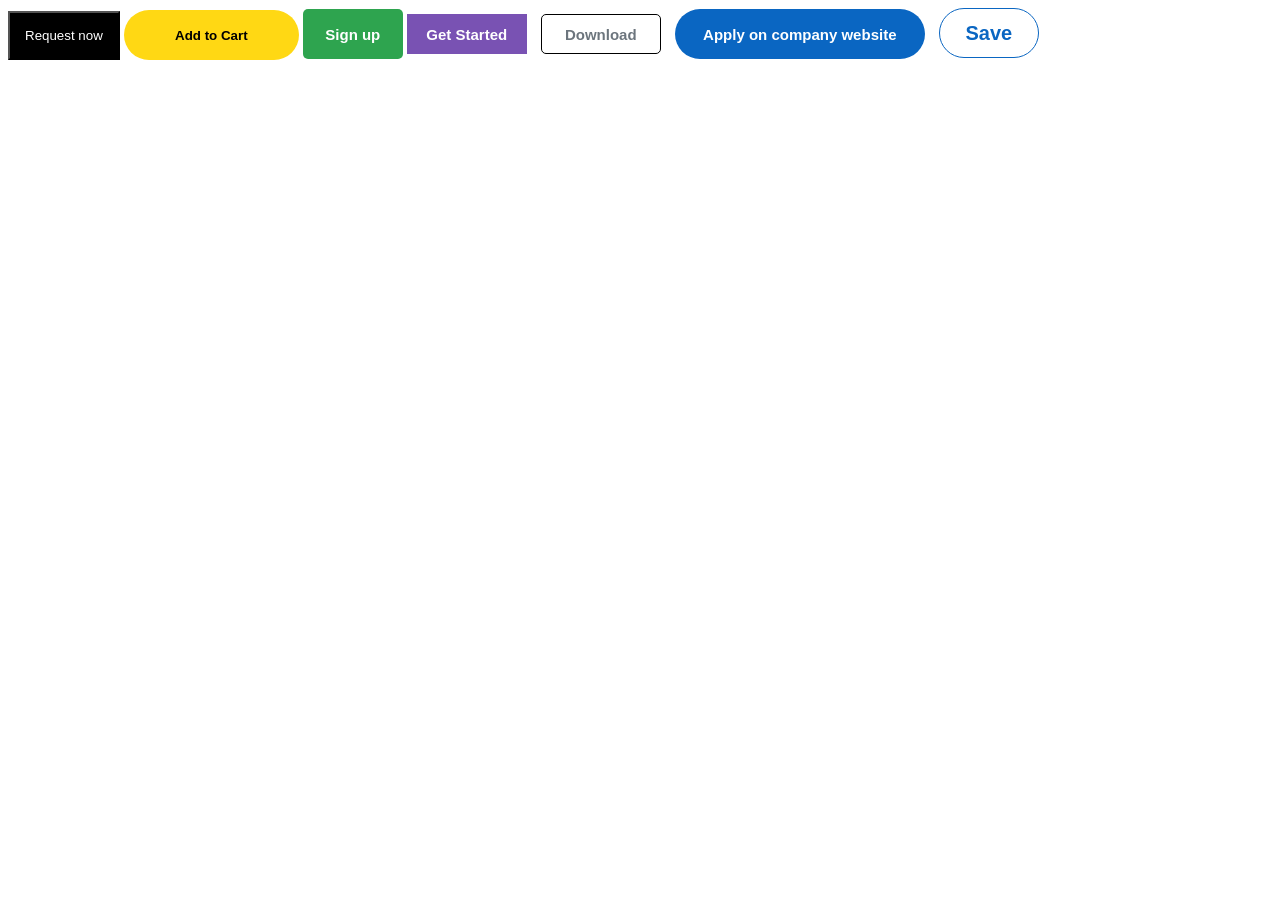
<file: DAY3/basic.html>
<!DOCTYPE html>
<html lang="en">
<head>
    <meta charset="UTF-8">
    <meta name="viewport" content="width=device-width, initial-scale=1.0">
    <title>Document</title>
    <style>
        .uber
        {
            background-color: black;
            color: white;
            padding: 15px;
            transition: opacity 0.9s;
        }
        .uber:hover
        {
            opacity: 0.5;
           
        }
        .amazon
        {
            background-color: rgb(255, 216, 20);
            width: 175px;
            height: 50px;
            border-radius: 25px;
            border: none;
            font-weight: bold;
            transition: background-color 1s;
        }
        .amazon:hover
        {
            background-color: rgba(242, 60, 60,1);
        }
        .github
        {
            background-color: rgb(46,164,79);
            width: 100px;
            height: 50px;
            color: white;
            font-size: 15px;
            border-radius: 5px;
            border: none;
            font-weight: bold;
            transition: box-shadow 1s;
        }
        .github:hover
        {
            box-shadow: 5px 5px rgb(75, 65, 65);
            cursor: pointer;
        }
        .bootstrap
        {
            background-color: rgb(121,82,179);
            width: 120px;
            height: 40px;
            color: white;
            font-weight: bold;
            border: none;
            font-size: 15px;
            margin-right: 10px;
            transition: background-color 1s,color 1s;
        }
        .bootstrap:hover
        {
            background-color: white;
            color: rgb(121,82,179);
            border: 1px solid rgb(121,82,179);
        }
        .bootstrap1
        {
            background-color: white;
            width: 120px;
            height: 40px;
            color: rgb(108,117,125);
            font-weight: bold;
            border: 1px solid black;
            font-size: 15px;
            border-radius: 5px;
            margin-right: 10px;
            transition: background-color 1s,color 1s;
        }
        .bootstrap1:hover
        {
            background-color: rgb(108,117,125);
            color: white;
            border: 1px solid rgb(108,117,125);
        }
        .linkedin
        {
            background-color: rgb(10, 102, 194);
            width: 250px;
            height: 50px;
            font-weight: bold;
            font-size: 15px;
            color: white;
            border: none;
            border-radius: 25px;
            margin-right: 10px;
            transition: background-color 1s,border 1s;
        }
        .linkedin:hover
        {
            background-color:rgb(140, 180, 219) ;
            border: 3px solid rgb(10, 102, 194);
            cursor: pointer;
        }
        .linkedin1
        {
            background-color: white;
            color: rgb(10, 102, 194);
            border: 1px solid rgb(10, 102, 194);
            font-weight: bold;
            font-size: 20px;
            width: 100px;
            height: 50px;
            border-radius: 25px;
            transition: background-color 1s,border 1s;
        }
        .linkedin1:hover
        {
            background-color: rgba(228, 31, 129, 0.179);
            border: 3px solid rgb(10, 102, 194);
            cursor: pointer;
        }
        </style>
</head>
<body>
    <button class="uber">Request now</button>
 <button class="amazon">Add to Cart</button>
  <button class="github">Sign up</button>
  <button class="bootstrap">Get Started</button>
  <button class="bootstrap1">Download</button>
   <button class="linkedin">Apply on company website</button>
   <button class="linkedin1">Save</button>
</body>
</html>
</file>
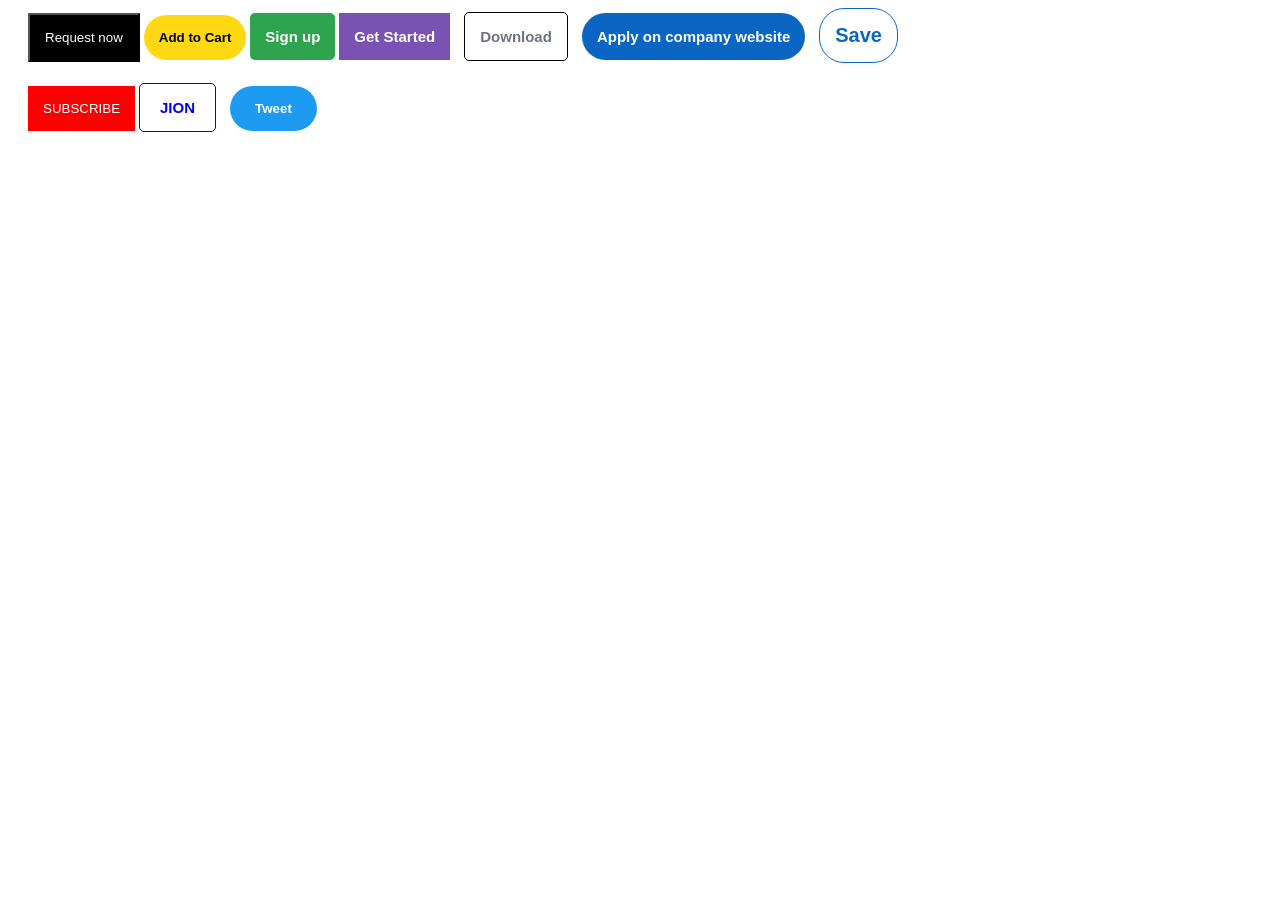
<file: DAY4/basic.html>
<!DOCTYPE html>
<html lang="en">
<head>
    <meta charset="UTF-8">
    <meta name="viewport" content="width=device-width, initial-scale=1.0">
    <title>Document</title>
    <style>
        .uber
        {
            background-color: black;
            color: white;
            padding: 15px;
            transition: opacity 0.9s;
            margin-left: 20px;
        }
        .uber:hover
        {
            opacity: 0.5;
           
        }
        .amazon
        {
            background-color: rgb(255, 216, 20);
            padding: 15px;
            border-radius: 25px;
            border: none;
            font-weight: bold;
            transition: background-color 1s;
        }
        .amazon:hover
        {
            background-color: rgba(242, 60, 60,1);
        }
        .github
        {
            background-color: rgb(46,164,79);
            padding: 15px;
            color: white;
            font-size: 15px;
            border-radius: 5px;
            border: none;
            font-weight: bold;
            transition: box-shadow 1s;
        }
        .github:hover
        {
            box-shadow: 5px 5px rgb(75, 65, 65);
            cursor: pointer;
        }
        .bootstrap
        {
            background-color: rgb(121,82,179);
            padding: 15px;
            color: white;
            font-weight: bold;
            border: none;
            font-size: 15px;
            margin-right: 10px;
            transition: background-color 1s,color 1s;
        }
        .bootstrap:hover
        {
            background-color: white;
            color: rgb(121,82,179);
            border: 1px solid rgb(121,82,179);
        }
        .bootstrap1
        {
            background-color: white;
           padding: 15px;
            color: rgb(108,117,125);
            font-weight: bold;
            border: 1px solid black;
            font-size: 15px;
            border-radius: 5px;
            margin-right: 10px;
            transition: background-color 1s,color 1s;
        }
        .bootstrap1:hover
        {
            background-color: rgb(108,117,125);
            color: white;
            border: 1px solid rgb(108,117,125);
        }
        .linkedin
        {
            background-color: rgb(10, 102, 194);
            padding: 15px;
            font-weight: bold;
            font-size: 15px;
            color: white;
            border: none;
            border-radius: 25px;
            margin-right: 10px;
            transition: background-color 1s,border 1s;
        }
        .linkedin:hover
        {
            background-color:rgb(140, 180, 219) ;
            border: 3px solid rgb(10, 102, 194);
            cursor: pointer;
        }
        .linkedin1
        {
            background-color: white;
            color: rgb(10, 102, 194);
            border: 1px solid rgb(10, 102, 194);
            font-weight: bold;
            font-size: 20px;
            padding: 15px;
            border-radius: 25px;
            transition: background-color 1s,border 1s;
        }
        .linkedin1:hover
        {
            background-color: rgba(228, 31, 129, 0.179);
            border: 3px solid rgb(10, 102, 194);
            cursor: pointer;
        }
        .second-div
        {
            margin: 20px;
        }
        .subscribe-button {
        background-color: #FF0000;
        color: white;
        padding: 15px;
        transition: background-color 0.2s ease;
        border: none;
        }
        .subscribe-button:hover{
            background-color: #dd0000;
        }
        .join-button
        {
            
            background-color: white;
            padding: 15px 20px;
            color: blue;
            font-weight: bold;
            border: 1px solid blue;
            font-size: 15px;
            border-radius: 5px;
            margin-right: 10px;
            transition: background-color 1s,color 1s;
        }
        .join-button:hover{
            background-color:blue;
            color: white;
        }
        .twitter-button
        {
            background-color: #1D9BF0;
            color: white;
            font-weight:bold;
            padding: 15px 25px;
            border-radius: 25PX;
            transition: background-color 0.3s ease;
            border: none;
        }
        .twitter-button:hover
        {
            background-color: rgb(206, 206, 233);
        }
        </style>
</head>
<body>
    <button class="uber">Request now</button>
    <button class="amazon">Add to Cart</button>
    <button class="github">Sign up</button>
    <button class="bootstrap">Get Started</button>
    <button class="bootstrap1">Download</button>
    <button class="linkedin">Apply on company website</button>
    <button class="linkedin1">Save</button>
    <div class="second-div">
    <button class="subscribe-button">SUBSCRIBE</button>
    <button class="join-button">JION</button>
    <button class="twitter-button">Tweet</button>
    </div>
</body>
</html>
</file>
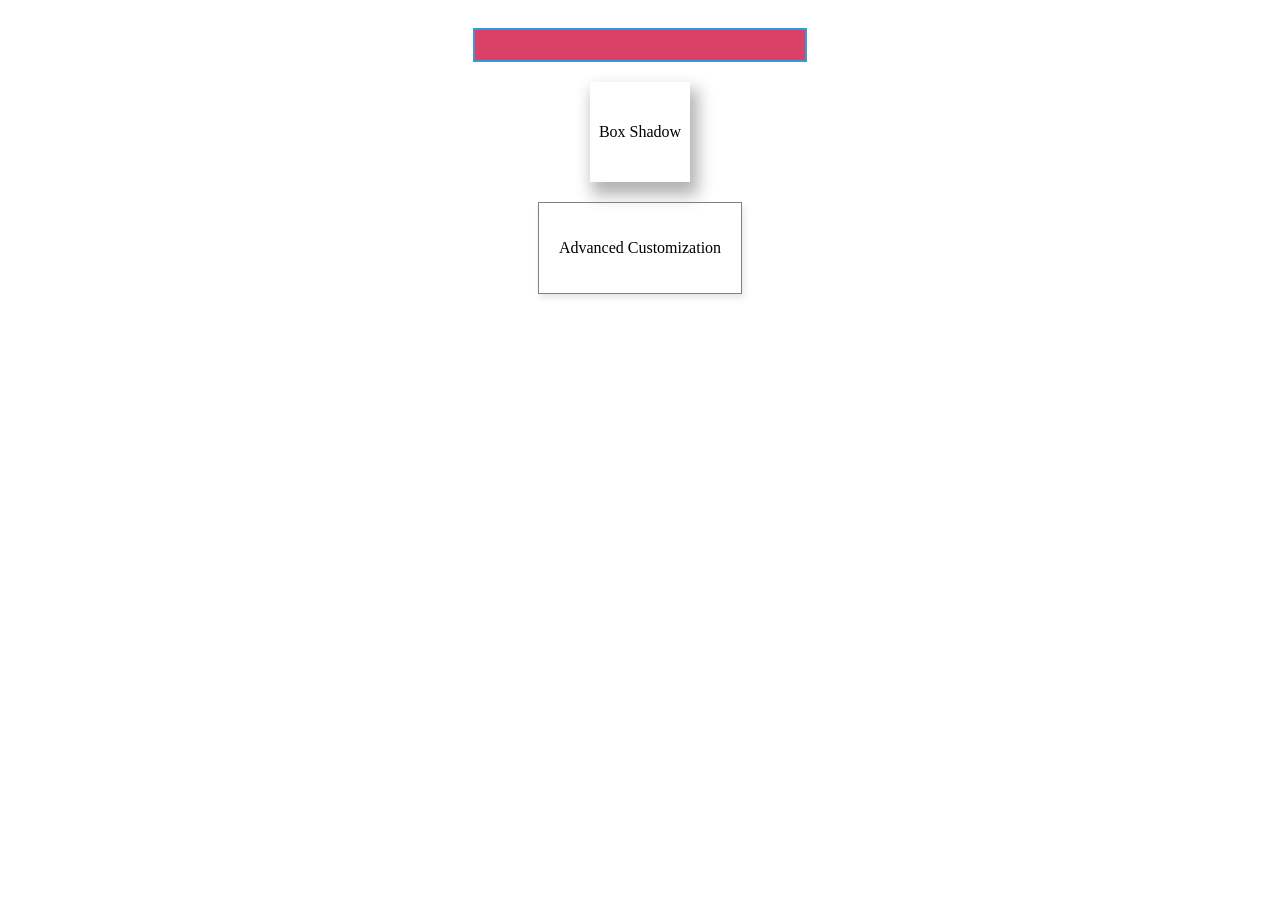
<file: DAY5/basic.html>
<!DOCTYPE html>
<html lang="en">
<head>
    <meta charset="UTF-8">
    <meta name="viewport" content="width=device-width, initial-scale=1.0">
    <title>Day 5</title>
    <link rel="stylesheet" href="./styles.css">
</head>
<body style="display: flex; align-items: center; justify-content: center; flex-direction: column;">
    <div class="box">

    </div>
    <div class="shadow">
        <p>Box Shadow</p>
    </div>
    <div class="card">
        <p>Advanced Customization</p>

    </div>
</body>
</html>
</file>
<file: DAY5/styles.css>
.box {
    width: 300px;
    padding: 15px;
    border: 2px solid #3498db;
    margin: 20px;
    background-color: #da4167;
}

.shadow {
    height: 100px;
    width: 100px;
    display: flex;
    justify-content: center;
    align-items: center;
    box-shadow: 5px 10px 15px 3px rgba(0, 0, 0, 0.3);
}

.card {
    padding: 20px;
    margin: 20px;
    border: 1px solid gray;
    box-shadow: 2px 4px 6px rgba(0, 0, 0, 0.1);
    transition: box-shadow 0.3s ease;
}

.card:hover {
    box-shadow: 4px 8px 16px rgba(0, 0, 0, 0.3);
}
</file>
